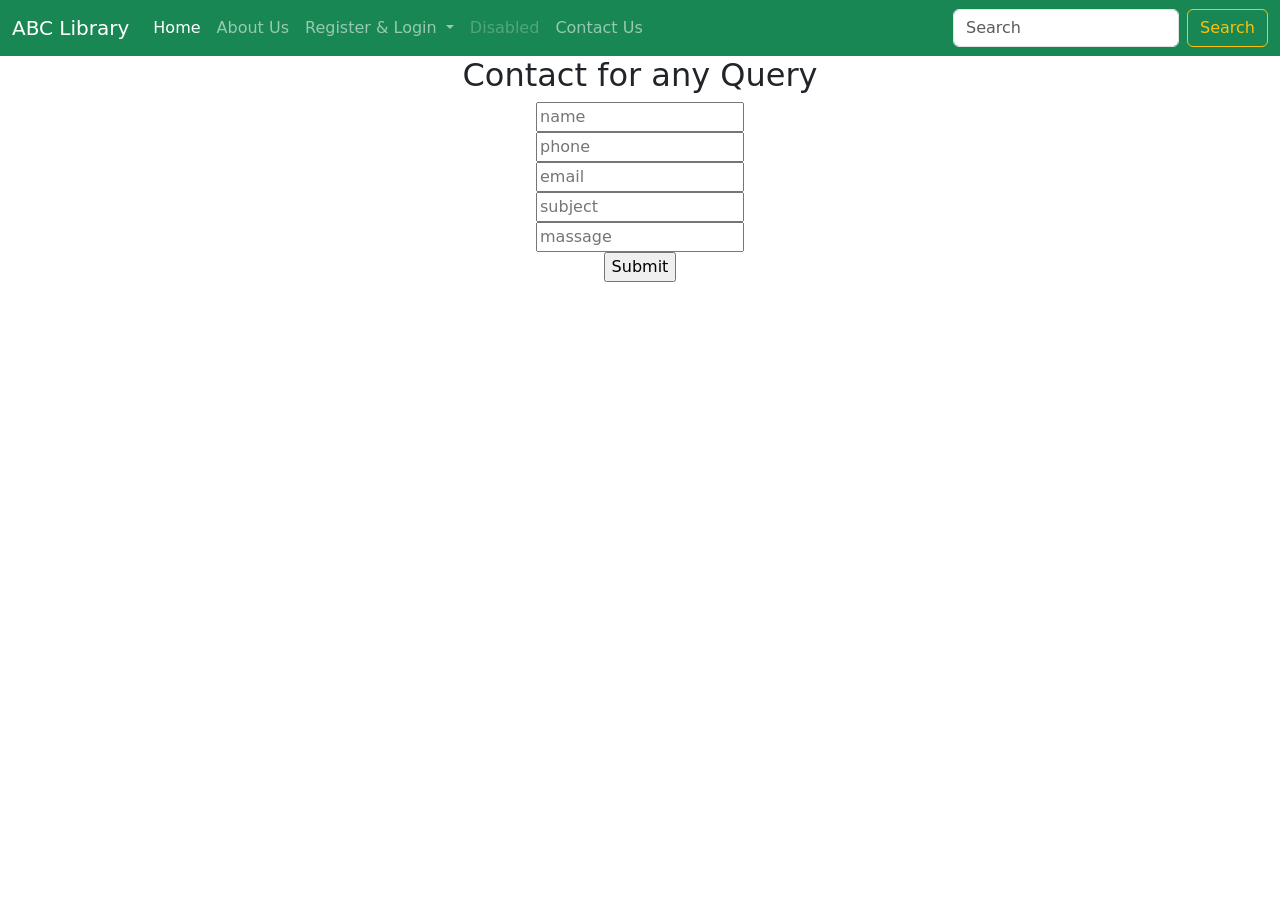
<file: contactUs.html>
<!doctype html>
<html lang="en">
  <head>
    <meta charset="utf-8">
    <meta name="viewport" content="width=device-width, initial-scale=1">
    <title>Home</title>
    <link href="https://cdn.jsdelivr.net/npm/bootstrap@5.3.7/dist/css/bootstrap.min.css" rel="stylesheet" integrity="sha384-LN+7fdVzj6u52u30Kp6M/trliBMCMKTyK833zpbD+pXdCLuTusPj697FH4R/5mcr" crossorigin="anonymous"> 
  </head>
  <body>
    
    <nav class="navbar navbar-expand-lg navbar-dark bg-success">
   <!--  <nav class="navbar navbar-expand-lg bg-body-tertiary"> -->
  <div class="container-fluid">
    <a class="navbar-brand" href="index.html">ABC Library</a>
    <button class="navbar-toggler" type="button" data-bs-toggle="collapse" data-bs-target="#navbarSupportedContent" aria-controls="navbarSupportedContent" aria-expanded="false" aria-label="Toggle navigation">
      <span class="navbar-toggler-icon"></span>
    </button>
    <div class="collapse navbar-collapse" id="navbarSupportedContent">
      <ul class="navbar-nav me-auto mb-2 mb-lg-0">
        <li class="nav-item">
          <a class="nav-link active" aria-current="page" href="#">Home</a>
        </li>
        <li class="nav-item">
          <a class="nav-link" href="aboutus.html">About Us</a>
        </li>
        <li class="nav-item dropdown">
          <a class="nav-link dropdown-toggle" href="#" role="button" data-bs-toggle="dropdown" aria-expanded="false">
            Register & Login
          </a>
          <ul class="dropdown-menu">
            <li><a class="dropdown-item" href="login.html">Login</a></li>
            <li><a class="dropdown-item" href="memberregistration.html">Member Registration</a></li>
            
          </ul>
        </li>
        <li class="nav-item">
          <a class="nav-link disabled" aria-disabled="true">Disabled</a>
        </li>
        
         <li class="nav-item">
          <a class="nav-link" href="contactus.html">Contact Us</a>
        </li>
      </ul>
      <form class="d-flex" role="search">
        <input class="form-control me-2" type="search" placeholder="Search" aria-label="Search"/>
        <button class="btn btn-outline-warning" type="submit">Search</button>
        
      </form>
    </div>
  </div>
</nav>

<!-- navbar finished -->
    
 <center>
		<h2> Contact for any Query 	</h2>
		<form action="">
		<input type="text" placeholder="name" name="name"/> <br>
		<input type="text" placeholder="phone" name="phone"/> <br>
		<input type="text" placeholder="email" name="email"/> <br>
		<input type="text" placeholder="subject" name="subject"/> <br>
		<input type="text" placeholder="massage" name="massage"/> <br>
		<input type="submit">		
		</form>
</center>

    
    
    
    
    
    <script src="https://cdn.jsdelivr.net/npm/bootstrap@5.3.7/dist/js/bootstrap.bundle.min.js" integrity="sha384-ndDqU0Gzau9qJ1lfW4pNLlhNTkCfHzAVBReH9diLvGRem5+R9g2FzA8ZGN954O5Q" crossorigin="anonymous"></script>
  </body>
</html>
</file>
